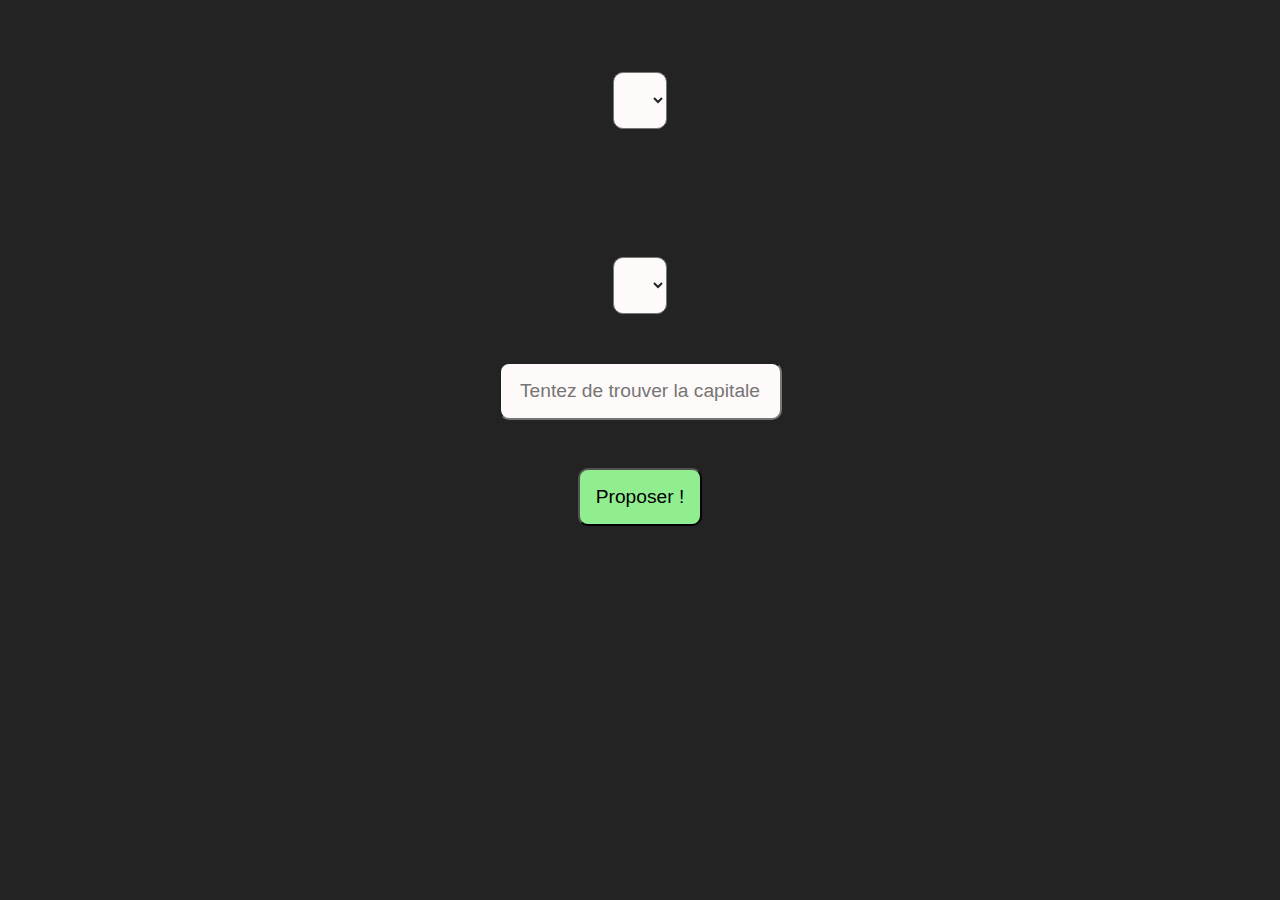
<file: exercice_1/index.html>
<!DOCTYPE html>
<html lang="fr">

<head>
    <meta charset="UTF-8">
    <meta http-equiv="X-UA-Compatible" content="IE=edge">
    <meta name="viewport" content="width=device-width, initial-scale=1.0">
    <link rel="stylesheet" href="style.css">
    <title>Ajax</title>
</head>

<body>
    <div>
        <select>

        </select>
    </div>
    <h2></h2>
    <form>
        <select>

        </select>
        <input type="text" placeholder="Tentez de trouver la capitale">
        <button>Proposer&nbsp!</button>
    </form>
    <h3></h3>
    <script src="app.js"></script>
</body>

</html>
</file>
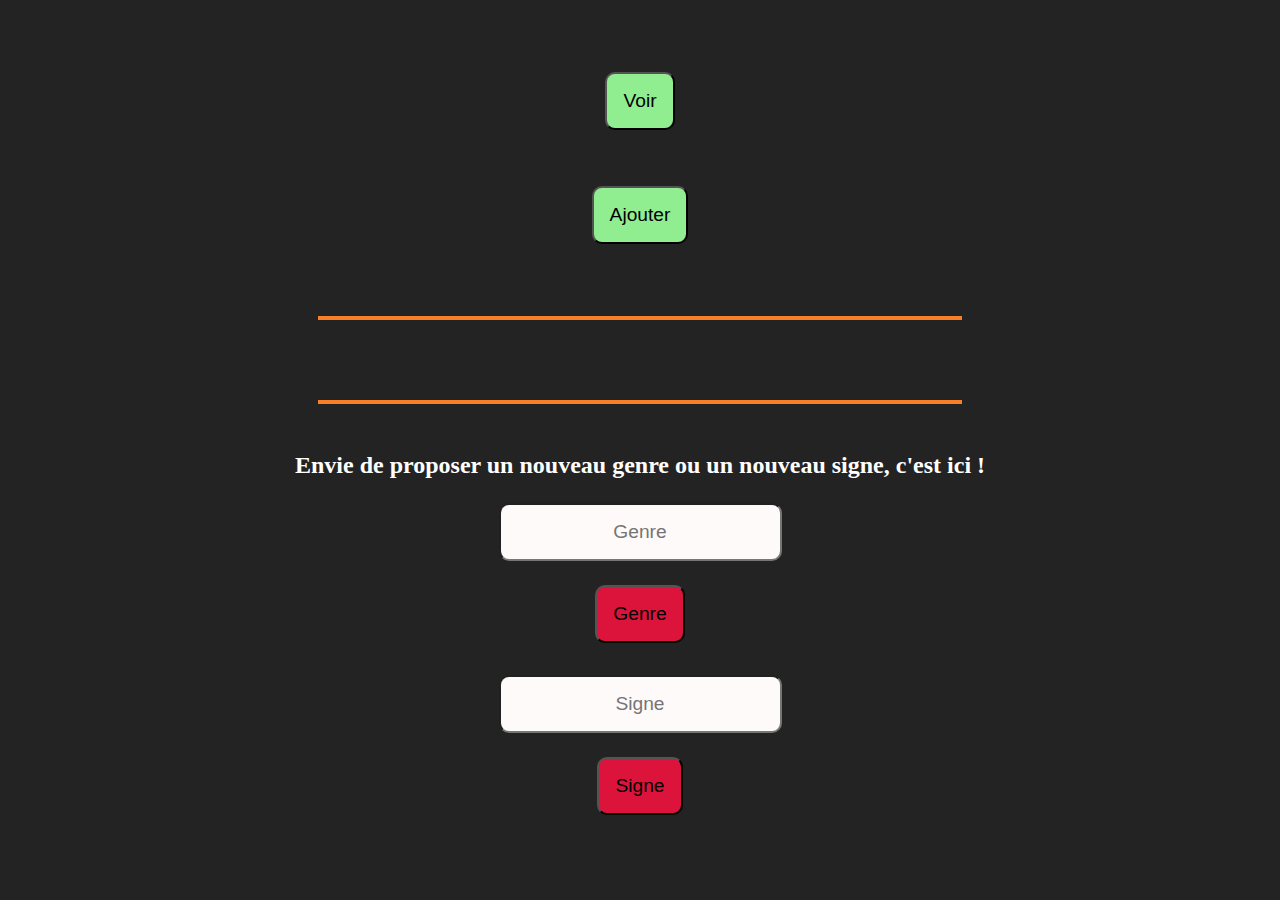
<file: exercice_2/index.html>
<!DOCTYPE html>
<html lang="fr">

<head>
    <meta charset="UTF-8">
    <meta http-equiv="X-UA-Compatible" content="IE=edge">
    <meta name="viewport" content="width=device-width, initial-scale=1.0">
    <link rel="stylesheet" href="style.css">
    <title>Les BDD</title>
</head>

<body>
    <button>Voir</button>
    <ul>

    </ul>
    <button>Ajouter</button>
    <form>
        <input type="text" id="nom" placeholder="Nom">
        <input type="text" id="prenom" placeholder="Prénom">
        <ul>
            <li>
                <label for="homme">Homme</label>
                <input type="checkbox" name="homme" checked="true" value="homme">
            </li>
            <li>
                <label for="femme">Femme</label>
                <input type="checkbox" name="femme" value="femme">
            </li>
        </ul>
        <select>

        </select>
        <button>Ajouter dans la BDD</button>
    </form>
    <h2></h2>
    <hr>
    <form>
        <input type="text" placeholder="Nom">
        <input type="text" placeholder="Prénom">
        <ul>
            <li>
                <label for="homme">Homme</label>
                <input type="checkbox" name="homme" checked="true" value="homme">
            </li>
            <li>
                <label for="femme">Femme</label>
                <input type="checkbox" name="femme" value="femme">
            </li>
        </ul>
        <select>

        </select>
        <div>
            <button id="modif">Modifier</button>
            <button id="suppr">Supprimer</button>
        </div>
    </form>
    <h3></h3>
    <hr>
    <h4>Envie de proposer un nouveau genre ou un nouveau signe, c'est ici&nbsp!</h4>
    <input type="text" placeholder="Genre" id="input_f_1">
    <button id="genre">Genre</button>
    <input type="text" id="input_f_2" placeholder="Signe">
    <button id="signe">Signe</button>
    <h5></h5>
    <script src="app.js"></script>
</body>

</html>
</file>
<file: exercice_1/style.css>
* {
    padding: unset;
    margin: unset;
}

*:focus {
    outline: none;
}

body {
    background-color: #232323;
    display: flex;
    flex-direction: column;
    align-items: center;
    padding-top: 8vh;
    padding-bottom: 4vh;
    padding-left: 8vw;
    padding-right: 8vw;
}

div{
    max-width: 84vw;
}

input,
select {
    text-align: center;
    padding: 1rem;
    border-radius: 10px;
    background-color: snow;
    color: #232323;
    font-size: 1.2rem;
    max-width: 84vw !important;
    text-overflow: ellipsis;
}

option{
    max-width: 84vw !important;
    white-space:pre-line!important;
    text-overflow: ellipsis!important;
    word-wrap: break-word;
}



button {
    padding: 1rem;
    border-radius: 10px;
    font-size: 1.2rem;
    background-color: lightgreen;
    transition: ease-in 0.4s;
    margin-bottom: 2rem;
}

button:hover {
    background-color: #1c1c1c;
    padding: 1.4rem;
    color: snow;
    box-shadow: 1px 1px 1px 1px white;
}

h2, h3{
    color: palegreen;
    padding-top: 1.5rem;
    padding-bottom: 1.5rem;
}

form{
    display: flex;
    flex-direction: column;
    align-items: center;
    row-gap: 3rem;
    padding-top: 5rem;
}
</file>
<file: exercice_2/style.css>
* {
    padding: unset;
    margin: unset;
}

*:focus {
    outline: none;
}

body {
    background-color: #232323;
    display: flex;
    flex-direction: column;
    align-items: center;
    padding-top: 8vh;
    padding-bottom: 4vh;
    padding-left: 8vw;
    padding-right: 8vw;
}

form{
    display: none;
}

.actif {
    display: flex;
    max-width: 84vw;
    flex-direction: column;
    row-gap: 1.5rem;
    align-items: center;
}

input,
select {
    text-align: center;
    padding: 1rem;
    border-radius: 10px;
    background-color: snow;
    color: #232323;
    font-size: 1.2rem;
}

button {
    padding: 1rem;
    border-radius: 10px;
    font-size: 1.2rem;
    background-color: lightgreen;
    transition: ease-in 0.4s;
    margin-bottom: 1.5rem;
}

button:hover {
    background-color: #1c1c1c;
    padding: 1.4rem;
    color: snow;
    box-shadow: 1px 1px 1px 1px white;
}

p {
    color: lightgreen;
}



ul {
    display: flex;
    flex-direction: row;
    flex-wrap: wrap;
    color: palegreen;
    column-gap: 2rem;
    row-gap: 1.5rem;
    justify-content: center;
    list-style: none;
    font-size: 1.2rem;
    margin-bottom: 2rem;
    transition: ease-in-out .2s;
}

li {
    display: flex;
    align-items: center;
    max-width: 90vw;
    transition: ease-in-out .2s;
    flex-wrap: wrap;
    justify-content: center;
    row-gap: 0.2rem;
}

p{
    background-color: #1c1c1c;
    padding-left: 0.8rem;
    padding-right: 0.8rem;
    padding-top: 0.7rem;
    padding-bottom: 0.7rem;
    transition: ease-in-out .2s;
}

p:nth-of-type(2n){
    background-color: #0c0c0c;
}

li input {
    height: 1.2rem;
    width: 1.2rem;
}

div {
    display: flex;
    flex-direction: row;
    justify-content: center;
    align-items: center;
    column-gap: 1.5rem;
    margin-bottom: 3rem;
}

h2, h3, h4, h5{
    color: white;
    font-size: 1.5rem;
    padding-top: 1rem;
    text-align: center;
}

form ul li{
    column-gap: 0.5rem;
}

hr{
    margin-top: 2rem;
    margin-bottom: 2rem;
    width: 50vw;
    border: 2px solid #f87f28;
    background-color: #f87f28;
}

#genre, #signe{
    background-color:crimson;
    margin-top: 1.5rem;
    margin-bottom: 2rem;
}

h4{
    padding-bottom: 1.5rem;
}
</file>
